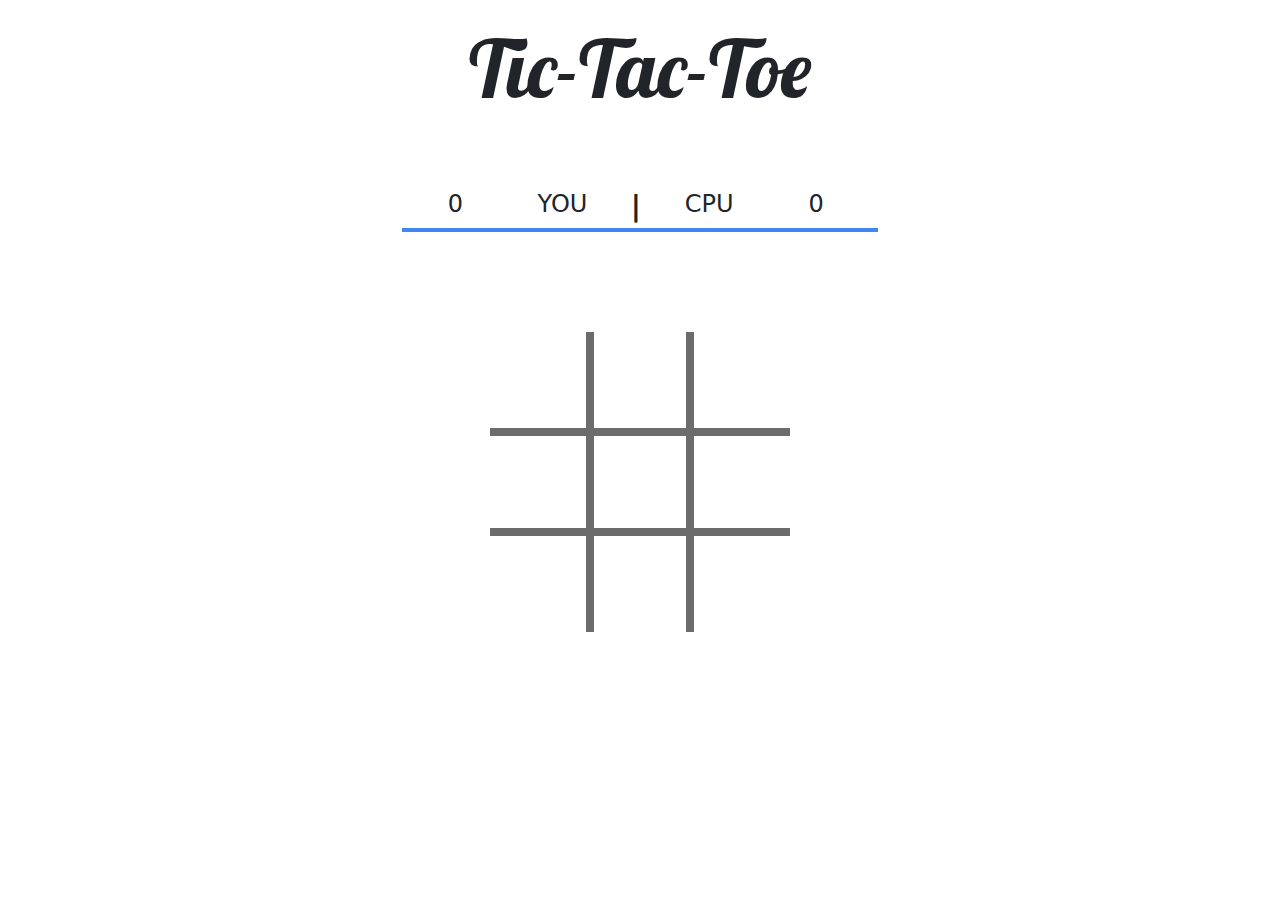
<file: index.html>
<!DOCTYPE html>
<html lang="fr">
    <head>
        <meta charset="UTF-8" />

        <meta http-equiv="X-UA-Compatible" content="IE=edge" />

        <meta name="viewport" content="width=device-width, initial-scale=1.0" />

        <meta
            name="description"
            content="Premier Exercice sur le module JAVASCRIPT avec SAYNA Academy"
        />

        <meta name="author" content="Manan-Jo Lalaina ANDRIAMIAROZAKA" />

        <!-- .................. Title of the page .................. -->

        <title>Jeux de Morpion</title>

        <!-- .................. Icon .................. -->

        <link href="/assets/icon/icon.png" rel="icon" />

        <!-- .................. Bootstrap Style .................. -->

        <link href="./assets/Style/bootstrap.min.css" rel="stylesheet" />

        <!-- .................. CSS style .................. -->

        <link rel="stylesheet" href="./assets/Style/style.css" />
    </head>

    <body>
        <div class="container">
            <h1 class="name">Tic-Tac-Toe</h1>

            <div class="row range">
                <div class="col-6 row">
                    <div class="col-6" id="my-score">0</div>
                    <div class="col-6" id="YOU">YOU</div>
                </div>

                <div class="col-1 fs-3 fw-bold">|</div>

                <div class="col-6 row">
                    <div class="col-6" id="CPU">CPU</div>
                    <div class="col-6" id="pc-score">0</div>
                </div>
            </div>

            <div class="grid-container justify-content-center">
                <button class="grid-item" id="i1"></button>
                <button class="grid-item" id="i2"></button>
                <button class="grid-item" id="i3"></button>
                <button class="grid-item" id="i4"></button>
                <button class="grid-item" id="i5"></button>
                <button class="grid-item" id="i6"></button>
                <button class="grid-item" id="i7"></button>
                <button class="grid-item" id="i8"></button>
                <button class="grid-item" id="i9"></button>
            </div>
        </div>

        <div class="restart-game"></div>

        <!-- .................. JAVASCRIPT .................. -->
        <script src="assets/script/main.js"></script>
    </body>
</html>
</file>
<file: assets/Style/style.css>
@import url(https://fonts.googleapis.com/css?family=Pacifico);
@import url(https://fonts.googleapis.com/css?family=Lobster);

.name {
    font-family: "Lobster";
    font-size: 5em;
    padding: 20px 0;
}

.layer {
    position: absolute;
    width: 400px;
    top: 50%;
    left: 50%;
    margin-top: -4%;
    margin-left: -200px;
    height: 170px;
    text-align: center;
    border: 2px solid white;
    border-radius: 4px;
    background-color: white;
    color: #6b6b6b;
    box-shadow: 2px 2px 4px #000000;
}

.choose1,
.choose2 {
    display: inline-block;
    line-height: 2.5rem;
    border-radius: 100%;
    border: 2px solid lightgray;
    height: 70px;
    width: 70px;
    margin-left: 40px;
    margin-right: 40px;
    font-size: 2.5em;
    background-color: white;
}

.choose1:hover,
.choose2:hover {
    border: 2px solid #3fcc64;
}

.layer2 {
    display: none;
    text-align: center;
    position: absolute;
    width: 400px;
    top: 50%;
    left: 50%;
    margin-top: -4%;
    margin-left: -200px;
    height: 170px;
    border: 2px solid white;
    border-radius: 4px;
    background-color: white;
    color: #6b6b6b;
    z-index: 1;
    box-shadow: 2px 2px 4px #000000;
}

.end-game {
    display: inline-block;
    line-height: 2.5rem;
    padding: 5px;
    margin-left: 40px;
    margin-right: 40px;
    margin-top: 20px;
    font-size: 1.5em;
    border: none;
    color: #4286f4;
    background-color: white;
}

.end-game:hover {
    color: #3266ba;
}

.layer3 {
    display: none;
    text-align: center;
    position: absolute;
    width: 400px;
    top: 50%;
    left: 50%;
    margin-top: -4%;
    margin-left: -200px;
    height: 170px;
    border: 2px solid white;
    border-radius: 4px;
    background-color: white;
    color: #6b6b6b;
    z-index: 1;
    box-shadow: 2px 2px 4px #000000;
}

.draw {
    display: inline-block;
    line-height: 2.5rem;
    padding: 5px;
    margin-left: 40px;
    margin-right: 40px;
    margin-top: 20px;
    font-size: 1.5em;
    border: none;
    color: #4286f4;
    background-color: white;
}

.draw:hover {
    color: #3266ba;
}

.range {
    margin: 50px auto;
    font-size: 1.5em;
    border-bottom: 4px solid #4286f4;
}

.you-score {
    text-align: right;
}

.cpu-score {
    text-align: left;
}

.player-turn {
    padding: 5px;
}

.cpu-turn {
    padding: 5px;
}

.grid-container {
    margin-top: 100px;
    text-align: center;
    display: grid;
    grid-template-columns: 100px 100px 100px;
    grid-template-rows: 100px 100px 100px;
}

.container {
    text-align: center;
    width: 500px;
}

.grid-item {
    height: 100px;
    width: 100px;
    border: 4px solid #6b6b6b;
    padding-left: 10px;
    font-size: 30px;
    text-align: center;
    background-color: white;
}

#i1,
#i2,
#i3 {
    border-top: none;
}

#i1,
#i4,
#i7 {
    border-left: none;
}

#i3,
#i6,
#i9 {
    border-right: none;
}

#i7,
#i8,
#i9 {
    border-bottom: none;
}

.reset {
    margin-top: 30px;
    border: none;
    background-color: white;
    color: #e29126;
    font-size: 1.2em;
}

.reset:hover {
    margin-top: 30px;
    border: none;
    background-color: white;
    color: #af6a0f;
    font-size: 1.2em;
}
/* Modal Content/Box */
/* Overlay winning box */

#overlay {
    position: fixed;
    /* Sit on top of the page content */
    display: none;
    /* Hidden by default */
    width: 100%;
    /* Full width (cover the whole page) */
    height: 100%;
    /* Full height (cover the whole page) */
    top: 0;
    left: 0;
    right: 0;
    bottom: 0;
    background-color: rgba(0, 0, 0, 0.5);
    /* Black background with opacity */
    z-index: 2;
    /* Specify a stack order in case you're using a different order for other elements */
    cursor: pointer;
    /* Add a pointer on hover */
}

#boite {
    position: absolute;
    top: 50%;
    left: 50%;
    width: 200px;
    height: 200px;
    border: 1px solid black;
}

#text {
    font-size: 50px;
    color: white;
    transform: translate(-50%, -50%);
    -ms-transform: translate(-50%, -50%);
}
</file>
